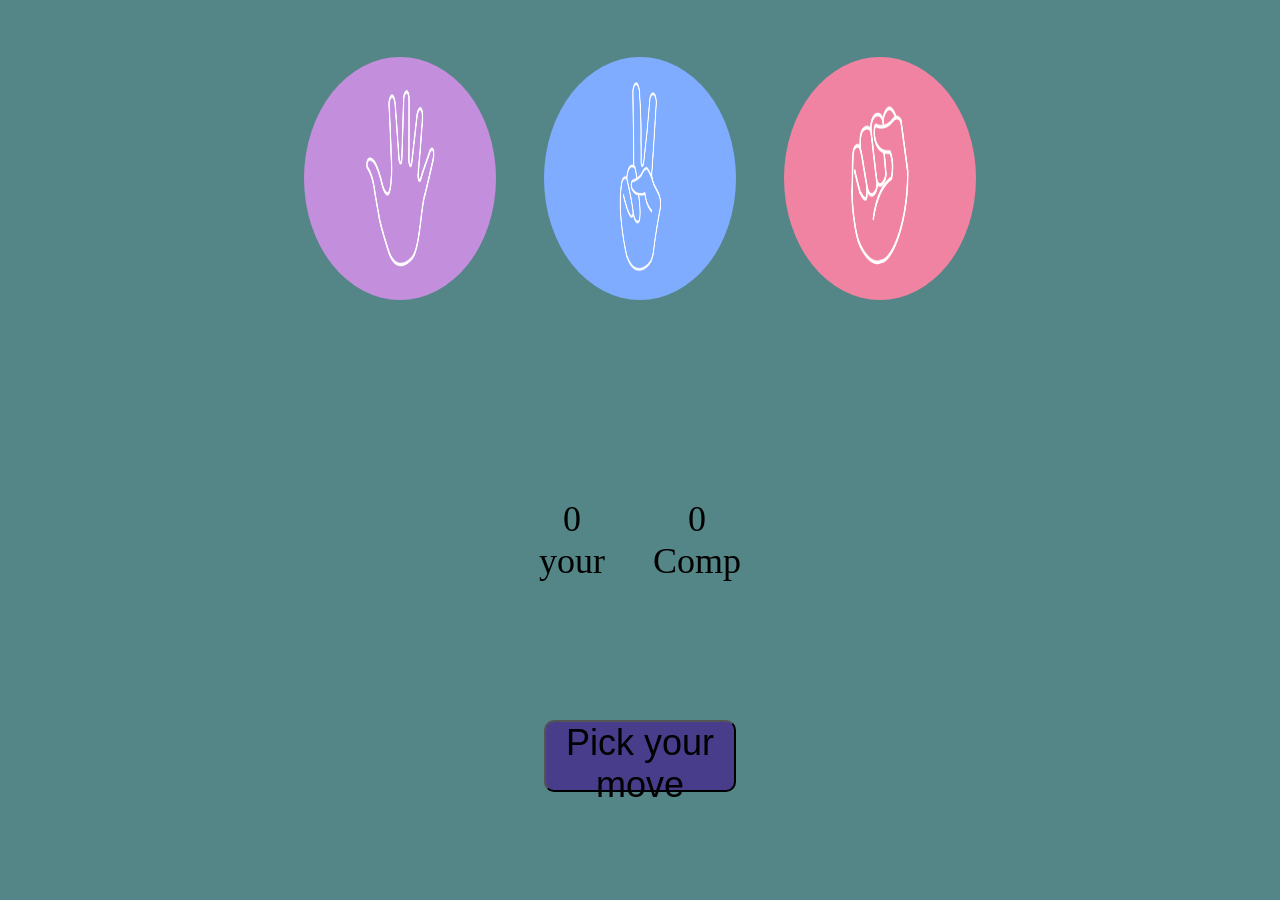
<file: index.html>
<!DOCTYPE html>
<html lang="en">
<head>
    <meta charset="UTF-8">
    <meta name="viewport" content="width=device-width, initial-scale=1.0">
    <title>Document</title>
    <link rel="stylesheet" href="style.css">
</head>
<body>
  <div class="main">
  <div class="icon">
    <div class="choice" id="paper">
<img  src="paper.png"></div>
<div class="choice" id="scissor">
<img  src="scissors.png"></div>
<div class="choice"  id="rock">
<img src="rock.png"></div>
</div>
<div class="score">
  <div class="your">0<br>your</div>
  <div class="comp">0<br>Comp</div>
</div>
<button class="msg">Pick your move</button>
</div>

    <script src="script.js"></script>
  </body>
</html>
</file>
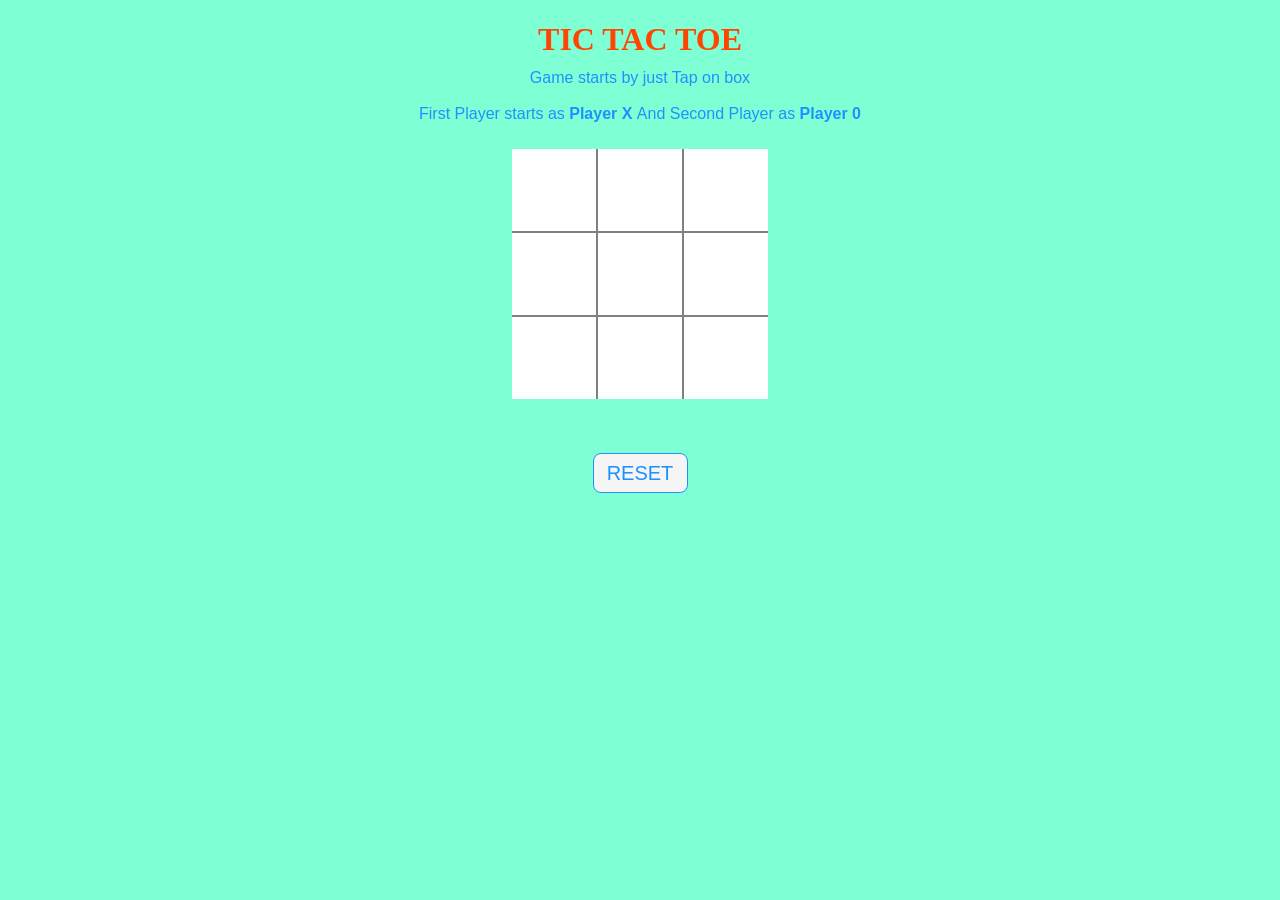
<file: tictactoe.html>
<!DOCTYPE html> 
<html> 	
<head> 
	<meta name="viewport" content= 
		"width=device-width, initial-scale=1.0"> 
	<!-- CSS file Included -->
	<link rel="stylesheet" type="text/css" href="tic.css"> 
	<!-- JavaScript file included -->
	<script src="tic.js"></script> 
</head> 
<body> 
	<div id="main"> 
		<h1>TIC TAC TOE</h1> 
		<p id="ins"> 
			Game starts by just Tap on 
			box<br><br>First Player starts as 
			<b>Player X </b>And Second Player as 
			<b>Player 0</b> 
		</p> 
		<br><br> 
		<div class = "ui"> 
			<div class="row"> 
				<input type="text" id= "b1"
					class="cell" onclick="myfunc_3(); myfunc();"
					readonly> 
				<input type="text" id= "b2"
					class="cell" onclick="myfunc_4(); myfunc();"
					readonly> 
				<input type="text" id= "b3" class="cell"
					onclick="myfunc_5(); myfunc();"
					readonly> 
			</div> 
			<div class="row"> 
				<input type="text" id= "b4"
					class="cell" onclick="myfunc_6(); myfunc();"
					readonly> 
				<input type="text" id= "b5"
					class="cell" onclick="myfunc_7(); myfunc();"
					readonly> 
				<input type="text" id= "b6"
					class="cell" onclick="myfunc_8(); myfunc();"
					readonly> 
			</div> 
			<div class="row"> 
				<input type="text" id= "b7"
					class="cell" onclick="myfunc_9(); myfunc();"
					readonly> 
				<input type="text" id= "b8"
					class="cell" onclick="myfunc_10();myfunc();"
					readonly> 
				<input type="text" id= "b9"
					class="cell" onclick="myfunc_11();myfunc();"
					readonly> 
			</div> 
		</div> 
		<br><br><br> 	
		<button id="but" onclick="myfunc_2()"> 
			RESET 
		</button> 
		<br><br> 
		<p id="print"></p> 
	</div> 
</body> 
</html>
</file>
<file: style.css>
* {
    margin: 0;
    padding: 0;
  }
  
  body {
    background-color: #548687;
    text-align: center;
  }
  .icon{
    display: flex;
    justify-content: center;
    align-items: center;
    width: 100vw;
    height: 40vh;
    gap:3rem;
 
    

  }
  .icon img{
    height: 27vh;
    border-radius: 50%;
    
   
    width: 15vw;
  }
  .icon img:hover{
    border: 4px solid white;
  }
  .score{
   
    display: flex;
    justify-content: center;
    align-items: center;
    width: 100vw;
    height: 40vh;
    gap:3rem;
    font-size: 4vh ;

  }
  .msg{
    width:15vw;
    height:8vh;
    font-size: 4vh;
    background-color: darkslateblue;
    border-radius: 10px;
  }
</file>
<file: tic.css>
body{
	background-color: aquamarine;
}
	
	
	h1 { 
	color: orangered; 
	margin-bottom: -5px; 
} 
p { 
	margin-bottom: -10px; 
} 
.ui { 
	display: flex; 
	flex-direction: column; 
	align-items: center; 
} 
.row { 
	display: flex; 
} 
.cell { 
	border: none; 
	width: 80px; 
	height: 80px; 
	display: flex; 
	align-items: center; 
	justify-content: center; 
	font-size: 24px; 
	text-align: center; 
	cursor: pointer; 
} 
.cell:active { 
	outline: none; 
} 
/* 3*3 Grid */
#b1{ 
	border-bottom: 1px solid gray; 
	border-right: 1px solid gray; 
} 

#b2 { 
	border-bottom: 1px solid gray; 
	border-right: 1px solid gray; 
	border-left: 1px solid gray; 
} 

#b3 { 
	border-bottom: 1px solid gray; 
	border-left: 1px solid gray; 
} 

#b4 { 
	border-top: 1px solid gray; 
	border-bottom: 1px solid gray; 
	border-right: 1px solid gray; 
} 
	
#b5 { 
	border: 1px solid gray; 
} 

#b6 { 
	border-top: 1px solid gray; 
	border-bottom: 1px solid gray; 
	border-left: 1px solid gray; 
} 

#b7 { 
	border-top: 1px solid gray; 
	border-right: 1px solid gray; 
} 

#b8 { 
	border-top: 1px solid gray; 
	border-right: 1px solid gray; 
	border-left: 1px solid gray; 
} 

#b9 { 
	border-top: 1px solid gray; 
	border-left: 1px solid gray; 
} 
/* Reset Button */
#but { 
	box-sizing: border-box; 
	width: 95px; 
	height: 40px; 
	border: 1px solid dodgerblue; 
	margin-left: auto; 
	border-radius: 8px; 
	font-family: Verdana, 
		Geneva, Tahoma, sans-serif; 

	background-color: whitesmoke; 
	color: dodgerblue; 
	font-size: 20px; 
	cursor: pointer; 
} 

/* Player turn space */
#print { 
	font-family: Verdana, 
		Geneva, Tahoma, sans-serif; 
	color: dodgerblue; 
	font-size: 20px; 
} 

/* Main Container */
#main { 
	text-align: center; 
} 

/* Game Instruction Text */
#ins { 
	font-family: Verdana,Geneva, 
					Tahoma, sans-serif; 
	color: dodgerblue; 
}
</file>
